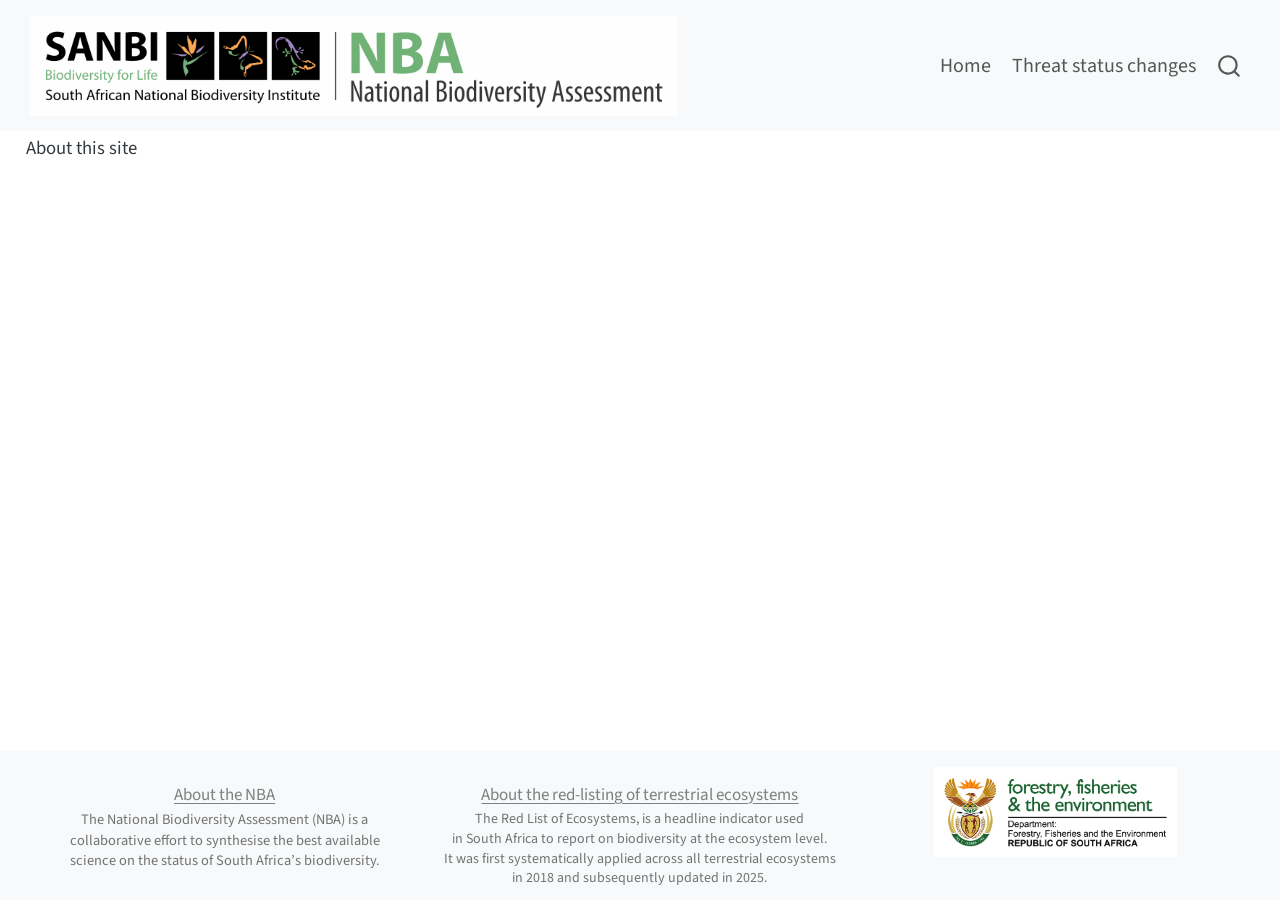
<file: about.html>
<!DOCTYPE html>
<html xmlns="http://www.w3.org/1999/xhtml" lang="en" xml:lang="en"><head>

<meta charset="utf-8">
<meta name="generator" content="quarto-1.8.27">

<meta name="viewport" content="width=device-width, initial-scale=1.0, user-scalable=yes">


<title>About</title>
<style>
code{white-space: pre-wrap;}
span.smallcaps{font-variant: small-caps;}
div.columns{display: flex; gap: min(4vw, 1.5em);}
div.column{flex: auto; overflow-x: auto;}
div.hanging-indent{margin-left: 1.5em; text-indent: -1.5em;}
ul.task-list{list-style: none;}
ul.task-list li input[type="checkbox"] {
  width: 0.8em;
  margin: 0 0.8em 0.2em -1em; /* quarto-specific, see https://github.com/quarto-dev/quarto-cli/issues/4556 */ 
  vertical-align: middle;
}
</style>


<script src="site_libs/quarto-nav/quarto-nav.js"></script>
<script src="site_libs/clipboard/clipboard.min.js"></script>
<script src="site_libs/quarto-search/autocomplete.umd.js"></script>
<script src="site_libs/quarto-search/fuse.min.js"></script>
<script src="site_libs/quarto-search/quarto-search.js"></script>
<meta name="quarto:offset" content="./">
<script src="site_libs/quarto-html/quarto.js" type="module"></script>
<script src="site_libs/quarto-html/tabsets/tabsets.js" type="module"></script>
<script src="site_libs/quarto-html/axe/axe-check.js" type="module"></script>
<script src="site_libs/quarto-html/popper.min.js"></script>
<script src="site_libs/quarto-html/tippy.umd.min.js"></script>
<script src="site_libs/quarto-html/anchor.min.js"></script>
<link href="site_libs/quarto-html/tippy.css" rel="stylesheet">
<link href="site_libs/quarto-html/quarto-syntax-highlighting-ed96de9b727972fe78a7b5d16c58bf87.css" rel="stylesheet" id="quarto-text-highlighting-styles">
<script src="site_libs/bootstrap/bootstrap.min.js"></script>
<link href="site_libs/bootstrap/bootstrap-icons.css" rel="stylesheet">
<link href="site_libs/bootstrap/bootstrap-174c61136d2c1fc5b0758e14ec156a7e.min.css" rel="stylesheet" append-hash="true" id="quarto-bootstrap" data-mode="light">
<script id="quarto-search-options" type="application/json">{
  "location": "navbar",
  "copy-button": false,
  "collapse-after": 3,
  "panel-placement": "end",
  "type": "overlay",
  "limit": 50,
  "keyboard-shortcut": [
    "f",
    "/",
    "s"
  ],
  "show-item-context": false,
  "language": {
    "search-no-results-text": "No results",
    "search-matching-documents-text": "matching documents",
    "search-copy-link-title": "Copy link to search",
    "search-hide-matches-text": "Hide additional matches",
    "search-more-match-text": "more match in this document",
    "search-more-matches-text": "more matches in this document",
    "search-clear-button-title": "Clear",
    "search-text-placeholder": "",
    "search-detached-cancel-button-title": "Cancel",
    "search-submit-button-title": "Submit",
    "search-label": "Search"
  }
}</script>


<link rel="stylesheet" href="styles.css">
</head>

<body class="nav-fixed quarto-light">

<div id="quarto-search-results"></div>
  <header id="quarto-header" class="headroom fixed-top">
    <nav class="navbar navbar-expand-lg " data-bs-theme="dark">
      <div class="navbar-container container-fluid">
      <div class="navbar-brand-container mx-auto">
    <a href="./index.html" class="navbar-brand navbar-brand-logo">
    <img src="./Contents/images/nba-logo-combo.png" alt="" class="navbar-logo light-content">
    <img src="./Contents/images/nba-logo-combo.png" alt="" class="navbar-logo dark-content">
    </a>
  </div>
            <div id="quarto-search" class="" title="Search"></div>
          <button class="navbar-toggler" type="button" data-bs-toggle="collapse" data-bs-target="#navbarCollapse" aria-controls="navbarCollapse" role="menu" aria-expanded="false" aria-label="Toggle navigation" onclick="if (window.quartoToggleHeadroom) { window.quartoToggleHeadroom(); }">
  <span class="navbar-toggler-icon"></span>
</button>
          <div class="collapse navbar-collapse" id="navbarCollapse">
            <ul class="navbar-nav navbar-nav-scroll ms-auto">
  <li class="nav-item">
    <a class="nav-link" href="./index.html"> 
<span class="menu-text">Home</span></a>
  </li>  
  <li class="nav-item">
    <a class="nav-link" href="./Contents/scripts/status_change.html"> 
<span class="menu-text">Threat status changes</span></a>
  </li>  
</ul>
          </div> <!-- /navcollapse -->
            <div class="quarto-navbar-tools">
</div>
      </div> <!-- /container-fluid -->
    </nav>
</header>
<!-- content -->
<div id="quarto-content" class="quarto-container page-columns page-rows-contents page-layout-full page-navbar">
<!-- sidebar -->
<!-- margin-sidebar -->
    <div id="quarto-margin-sidebar" class="sidebar margin-sidebar zindex-bottom">
        
    </div>
<!-- main -->
<main class="content column-page" id="quarto-document-content">

<header id="title-block-header" class="quarto-title-block default">
<div class="quarto-title">
<h1 class="title">About</h1>
</div>



<div class="quarto-title-meta column-page">

    
  
    
  </div>
  


</header>


<p>About this site</p>



</main> <!-- /main -->
<script id="quarto-html-after-body" type="application/javascript">
  window.document.addEventListener("DOMContentLoaded", function (event) {
    const icon = "";
    const anchorJS = new window.AnchorJS();
    anchorJS.options = {
      placement: 'right',
      icon: icon
    };
    anchorJS.add('.anchored');
    const isCodeAnnotation = (el) => {
      for (const clz of el.classList) {
        if (clz.startsWith('code-annotation-')) {                     
          return true;
        }
      }
      return false;
    }
    const onCopySuccess = function(e) {
      // button target
      const button = e.trigger;
      // don't keep focus
      button.blur();
      // flash "checked"
      button.classList.add('code-copy-button-checked');
      var currentTitle = button.getAttribute("title");
      button.setAttribute("title", "Copied!");
      let tooltip;
      if (window.bootstrap) {
        button.setAttribute("data-bs-toggle", "tooltip");
        button.setAttribute("data-bs-placement", "left");
        button.setAttribute("data-bs-title", "Copied!");
        tooltip = new bootstrap.Tooltip(button, 
          { trigger: "manual", 
            customClass: "code-copy-button-tooltip",
            offset: [0, -8]});
        tooltip.show();    
      }
      setTimeout(function() {
        if (tooltip) {
          tooltip.hide();
          button.removeAttribute("data-bs-title");
          button.removeAttribute("data-bs-toggle");
          button.removeAttribute("data-bs-placement");
        }
        button.setAttribute("title", currentTitle);
        button.classList.remove('code-copy-button-checked');
      }, 1000);
      // clear code selection
      e.clearSelection();
    }
    const getTextToCopy = function(trigger) {
      const outerScaffold = trigger.parentElement.cloneNode(true);
      const codeEl = outerScaffold.querySelector('code');
      for (const childEl of codeEl.children) {
        if (isCodeAnnotation(childEl)) {
          childEl.remove();
        }
      }
      return codeEl.innerText;
    }
    const clipboard = new window.ClipboardJS('.code-copy-button:not([data-in-quarto-modal])', {
      text: getTextToCopy
    });
    clipboard.on('success', onCopySuccess);
    if (window.document.getElementById('quarto-embedded-source-code-modal')) {
      const clipboardModal = new window.ClipboardJS('.code-copy-button[data-in-quarto-modal]', {
        text: getTextToCopy,
        container: window.document.getElementById('quarto-embedded-source-code-modal')
      });
      clipboardModal.on('success', onCopySuccess);
    }
      var localhostRegex = new RegExp(/^(?:http|https):\/\/localhost\:?[0-9]*\//);
      var mailtoRegex = new RegExp(/^mailto:/);
        var filterRegex = new RegExp("https:\/\/SANBI-TER-ECO\.github\.io\/Review-NBA-2025-RLE-terr\/");
      var isInternal = (href) => {
          return filterRegex.test(href) || localhostRegex.test(href) || mailtoRegex.test(href);
      }
      // Inspect non-navigation links and adorn them if external
     var links = window.document.querySelectorAll('a[href]:not(.nav-link):not(.navbar-brand):not(.toc-action):not(.sidebar-link):not(.sidebar-item-toggle):not(.pagination-link):not(.no-external):not([aria-hidden]):not(.dropdown-item):not(.quarto-navigation-tool):not(.about-link)');
      for (var i=0; i<links.length; i++) {
        const link = links[i];
        if (!isInternal(link.href)) {
          // undo the damage that might have been done by quarto-nav.js in the case of
          // links that we want to consider external
          if (link.dataset.originalHref !== undefined) {
            link.href = link.dataset.originalHref;
          }
        }
      }
    function tippyHover(el, contentFn, onTriggerFn, onUntriggerFn) {
      const config = {
        allowHTML: true,
        maxWidth: 500,
        delay: 100,
        arrow: false,
        appendTo: function(el) {
            return el.parentElement;
        },
        interactive: true,
        interactiveBorder: 10,
        theme: 'quarto',
        placement: 'bottom-start',
      };
      if (contentFn) {
        config.content = contentFn;
      }
      if (onTriggerFn) {
        config.onTrigger = onTriggerFn;
      }
      if (onUntriggerFn) {
        config.onUntrigger = onUntriggerFn;
      }
      window.tippy(el, config); 
    }
    const noterefs = window.document.querySelectorAll('a[role="doc-noteref"]');
    for (var i=0; i<noterefs.length; i++) {
      const ref = noterefs[i];
      tippyHover(ref, function() {
        // use id or data attribute instead here
        let href = ref.getAttribute('data-footnote-href') || ref.getAttribute('href');
        try { href = new URL(href).hash; } catch {}
        const id = href.replace(/^#\/?/, "");
        const note = window.document.getElementById(id);
        if (note) {
          return note.innerHTML;
        } else {
          return "";
        }
      });
    }
    const xrefs = window.document.querySelectorAll('a.quarto-xref');
    const processXRef = (id, note) => {
      // Strip column container classes
      const stripColumnClz = (el) => {
        el.classList.remove("page-full", "page-columns");
        if (el.children) {
          for (const child of el.children) {
            stripColumnClz(child);
          }
        }
      }
      stripColumnClz(note)
      if (id === null || id.startsWith('sec-')) {
        // Special case sections, only their first couple elements
        const container = document.createElement("div");
        if (note.children && note.children.length > 2) {
          container.appendChild(note.children[0].cloneNode(true));
          for (let i = 1; i < note.children.length; i++) {
            const child = note.children[i];
            if (child.tagName === "P" && child.innerText === "") {
              continue;
            } else {
              container.appendChild(child.cloneNode(true));
              break;
            }
          }
          if (window.Quarto?.typesetMath) {
            window.Quarto.typesetMath(container);
          }
          return container.innerHTML
        } else {
          if (window.Quarto?.typesetMath) {
            window.Quarto.typesetMath(note);
          }
          return note.innerHTML;
        }
      } else {
        // Remove any anchor links if they are present
        const anchorLink = note.querySelector('a.anchorjs-link');
        if (anchorLink) {
          anchorLink.remove();
        }
        if (window.Quarto?.typesetMath) {
          window.Quarto.typesetMath(note);
        }
        if (note.classList.contains("callout")) {
          return note.outerHTML;
        } else {
          return note.innerHTML;
        }
      }
    }
    for (var i=0; i<xrefs.length; i++) {
      const xref = xrefs[i];
      tippyHover(xref, undefined, function(instance) {
        instance.disable();
        let url = xref.getAttribute('href');
        let hash = undefined; 
        if (url.startsWith('#')) {
          hash = url;
        } else {
          try { hash = new URL(url).hash; } catch {}
        }
        if (hash) {
          const id = hash.replace(/^#\/?/, "");
          const note = window.document.getElementById(id);
          if (note !== null) {
            try {
              const html = processXRef(id, note.cloneNode(true));
              instance.setContent(html);
            } finally {
              instance.enable();
              instance.show();
            }
          } else {
            // See if we can fetch this
            fetch(url.split('#')[0])
            .then(res => res.text())
            .then(html => {
              const parser = new DOMParser();
              const htmlDoc = parser.parseFromString(html, "text/html");
              const note = htmlDoc.getElementById(id);
              if (note !== null) {
                const html = processXRef(id, note);
                instance.setContent(html);
              } 
            }).finally(() => {
              instance.enable();
              instance.show();
            });
          }
        } else {
          // See if we can fetch a full url (with no hash to target)
          // This is a special case and we should probably do some content thinning / targeting
          fetch(url)
          .then(res => res.text())
          .then(html => {
            const parser = new DOMParser();
            const htmlDoc = parser.parseFromString(html, "text/html");
            const note = htmlDoc.querySelector('main.content');
            if (note !== null) {
              // This should only happen for chapter cross references
              // (since there is no id in the URL)
              // remove the first header
              if (note.children.length > 0 && note.children[0].tagName === "HEADER") {
                note.children[0].remove();
              }
              const html = processXRef(null, note);
              instance.setContent(html);
            } 
          }).finally(() => {
            instance.enable();
            instance.show();
          });
        }
      }, function(instance) {
      });
    }
        let selectedAnnoteEl;
        const selectorForAnnotation = ( cell, annotation) => {
          let cellAttr = 'data-code-cell="' + cell + '"';
          let lineAttr = 'data-code-annotation="' +  annotation + '"';
          const selector = 'span[' + cellAttr + '][' + lineAttr + ']';
          return selector;
        }
        const selectCodeLines = (annoteEl) => {
          const doc = window.document;
          const targetCell = annoteEl.getAttribute("data-target-cell");
          const targetAnnotation = annoteEl.getAttribute("data-target-annotation");
          const annoteSpan = window.document.querySelector(selectorForAnnotation(targetCell, targetAnnotation));
          const lines = annoteSpan.getAttribute("data-code-lines").split(",");
          const lineIds = lines.map((line) => {
            return targetCell + "-" + line;
          })
          let top = null;
          let height = null;
          let parent = null;
          if (lineIds.length > 0) {
              //compute the position of the single el (top and bottom and make a div)
              const el = window.document.getElementById(lineIds[0]);
              top = el.offsetTop;
              height = el.offsetHeight;
              parent = el.parentElement.parentElement;
            if (lineIds.length > 1) {
              const lastEl = window.document.getElementById(lineIds[lineIds.length - 1]);
              const bottom = lastEl.offsetTop + lastEl.offsetHeight;
              height = bottom - top;
            }
            if (top !== null && height !== null && parent !== null) {
              // cook up a div (if necessary) and position it 
              let div = window.document.getElementById("code-annotation-line-highlight");
              if (div === null) {
                div = window.document.createElement("div");
                div.setAttribute("id", "code-annotation-line-highlight");
                div.style.position = 'absolute';
                parent.appendChild(div);
              }
              div.style.top = top - 2 + "px";
              div.style.height = height + 4 + "px";
              div.style.left = 0;
              let gutterDiv = window.document.getElementById("code-annotation-line-highlight-gutter");
              if (gutterDiv === null) {
                gutterDiv = window.document.createElement("div");
                gutterDiv.setAttribute("id", "code-annotation-line-highlight-gutter");
                gutterDiv.style.position = 'absolute';
                const codeCell = window.document.getElementById(targetCell);
                const gutter = codeCell.querySelector('.code-annotation-gutter');
                gutter.appendChild(gutterDiv);
              }
              gutterDiv.style.top = top - 2 + "px";
              gutterDiv.style.height = height + 4 + "px";
            }
            selectedAnnoteEl = annoteEl;
          }
        };
        const unselectCodeLines = () => {
          const elementsIds = ["code-annotation-line-highlight", "code-annotation-line-highlight-gutter"];
          elementsIds.forEach((elId) => {
            const div = window.document.getElementById(elId);
            if (div) {
              div.remove();
            }
          });
          selectedAnnoteEl = undefined;
        };
          // Handle positioning of the toggle
      window.addEventListener(
        "resize",
        throttle(() => {
          elRect = undefined;
          if (selectedAnnoteEl) {
            selectCodeLines(selectedAnnoteEl);
          }
        }, 10)
      );
      function throttle(fn, ms) {
      let throttle = false;
      let timer;
        return (...args) => {
          if(!throttle) { // first call gets through
              fn.apply(this, args);
              throttle = true;
          } else { // all the others get throttled
              if(timer) clearTimeout(timer); // cancel #2
              timer = setTimeout(() => {
                fn.apply(this, args);
                timer = throttle = false;
              }, ms);
          }
        };
      }
        // Attach click handler to the DT
        const annoteDls = window.document.querySelectorAll('dt[data-target-cell]');
        for (const annoteDlNode of annoteDls) {
          annoteDlNode.addEventListener('click', (event) => {
            const clickedEl = event.target;
            if (clickedEl !== selectedAnnoteEl) {
              unselectCodeLines();
              const activeEl = window.document.querySelector('dt[data-target-cell].code-annotation-active');
              if (activeEl) {
                activeEl.classList.remove('code-annotation-active');
              }
              selectCodeLines(clickedEl);
              clickedEl.classList.add('code-annotation-active');
            } else {
              // Unselect the line
              unselectCodeLines();
              clickedEl.classList.remove('code-annotation-active');
            }
          });
        }
    const findCites = (el) => {
      const parentEl = el.parentElement;
      if (parentEl) {
        const cites = parentEl.dataset.cites;
        if (cites) {
          return {
            el,
            cites: cites.split(' ')
          };
        } else {
          return findCites(el.parentElement)
        }
      } else {
        return undefined;
      }
    };
    var bibliorefs = window.document.querySelectorAll('a[role="doc-biblioref"]');
    for (var i=0; i<bibliorefs.length; i++) {
      const ref = bibliorefs[i];
      const citeInfo = findCites(ref);
      if (citeInfo) {
        tippyHover(citeInfo.el, function() {
          var popup = window.document.createElement('div');
          citeInfo.cites.forEach(function(cite) {
            var citeDiv = window.document.createElement('div');
            citeDiv.classList.add('hanging-indent');
            citeDiv.classList.add('csl-entry');
            var biblioDiv = window.document.getElementById('ref-' + cite);
            if (biblioDiv) {
              citeDiv.innerHTML = biblioDiv.innerHTML;
            }
            popup.appendChild(citeDiv);
          });
          return popup.innerHTML;
        });
      }
    }
  });
  </script>
</div> <!-- /content -->
<footer class="footer">
  <div class="nav-footer">
    <div class="nav-footer-left">
<div style="text-align: center; line-height: 1.4;">
<h4 style="margin-bottom: 0.3em; font-size: 1rem; font-weight: 400;">
<a href="https://nba.sanbi.org.za/">About the NBA</a>
</h4>
<p style="margin-top: 0; font-size: 0.85rem;">
The National Biodiversity Assessment (NBA) is a <br> collaborative effort to synthesise the best available <br> science on the status of South Africa’s biodiversity.
</p>
</div>
</div>   
    <div class="nav-footer-center">
<div style="text-align: center; line-height: 1.4;">
<h4 style="margin-bottom: 0.3em; font-size: 1rem; font-weight: 400;">
<a href="https://nba.sanbi.org.za/content/terrestrial/ter_ets.html">About the red-listing of terrestrial ecosystems</a>
</h4>
<p style="margin: 0.2em 0;">
The Red List of Ecosystems, is a headline indicator used <br> in South Africa to report on biodiversity at the ecosystem level. <br> It was first systematically applied across all terrestrial ecosystems <br> in 2018 and subsequently updated in 2025.
</p>
</div>
</div>
    <div class="nav-footer-right">
<div style="margin-top: 0.5em; font-size: 0.85rem; text-align: center;">
<p><a href="https://github.com/SANBI-NBA" target="_blank" rel="noopener noreferrer"> <img src="./Contents/images/DFFE.png" alt="NBA on GitHub" style="height: 90px; weight: 90px; border: none;"> </a></p>
</div>
</div>
  </div>
</footer>




</body></html>
</file>
<file: site_libs/quarto-html/tippy.css>
.tippy-box[data-animation=fade][data-state=hidden]{opacity:0}[data-tippy-root]{max-width:calc(100vw - 10px)}.tippy-box{position:relative;background-color:#333;color:#fff;border-radius:4px;font-size:14px;line-height:1.4;white-space:normal;outline:0;transition-property:transform,visibility,opacity}.tippy-box[data-placement^=top]>.tippy-arrow{bottom:0}.tippy-box[data-placement^=top]>.tippy-arrow:before{bottom:-7px;left:0;border-width:8px 8px 0;border-top-color:initial;transform-origin:center top}.tippy-box[data-placement^=bottom]>.tippy-arrow{top:0}.tippy-box[data-placement^=bottom]>.tippy-arrow:before{top:-7px;left:0;border-width:0 8px 8px;border-bottom-color:initial;transform-origin:center bottom}.tippy-box[data-placement^=left]>.tippy-arrow{right:0}.tippy-box[data-placement^=left]>.tippy-arrow:before{border-width:8px 0 8px 8px;border-left-color:initial;right:-7px;transform-origin:center left}.tippy-box[data-placement^=right]>.tippy-arrow{left:0}.tippy-box[data-placement^=right]>.tippy-arrow:before{left:-7px;border-width:8px 8px 8px 0;border-right-color:initial;transform-origin:center right}.tippy-box[data-inertia][data-state=visible]{transition-timing-function:cubic-bezier(.54,1.5,.38,1.11)}.tippy-arrow{width:16px;height:16px;color:#333}.tippy-arrow:before{content:"";position:absolute;border-color:transparent;border-style:solid}.tippy-content{position:relative;padding:5px 9px;z-index:1}
</file>
<file: site_libs/quarto-html/quarto-syntax-highlighting-ed96de9b727972fe78a7b5d16c58bf87.css>
/* quarto syntax highlight colors */
:root {
  --quarto-hl-ot-color: #003B4F;
  --quarto-hl-at-color: #657422;
  --quarto-hl-ss-color: #20794D;
  --quarto-hl-an-color: #5E5E5E;
  --quarto-hl-fu-color: #4758AB;
  --quarto-hl-st-color: #20794D;
  --quarto-hl-cf-color: #003B4F;
  --quarto-hl-op-color: #5E5E5E;
  --quarto-hl-er-color: #AD0000;
  --quarto-hl-bn-color: #AD0000;
  --quarto-hl-al-color: #AD0000;
  --quarto-hl-va-color: #111111;
  --quarto-hl-bu-color: inherit;
  --quarto-hl-ex-color: inherit;
  --quarto-hl-pp-color: #AD0000;
  --quarto-hl-in-color: #5E5E5E;
  --quarto-hl-vs-color: #20794D;
  --quarto-hl-wa-color: #5E5E5E;
  --quarto-hl-do-color: #5E5E5E;
  --quarto-hl-im-color: #00769E;
  --quarto-hl-ch-color: #20794D;
  --quarto-hl-dt-color: #AD0000;
  --quarto-hl-fl-color: #AD0000;
  --quarto-hl-co-color: #5E5E5E;
  --quarto-hl-cv-color: #5E5E5E;
  --quarto-hl-cn-color: #8f5902;
  --quarto-hl-sc-color: #5E5E5E;
  --quarto-hl-dv-color: #AD0000;
  --quarto-hl-kw-color: #003B4F;
}

/* other quarto variables */
:root {
  --quarto-font-monospace: SFMono-Regular, Menlo, Monaco, Consolas, "Liberation Mono", "Courier New", monospace;
}

/* syntax highlight based on Pandoc's rules */
pre > code.sourceCode > span {
  color: #003B4F;
}

code.sourceCode > span {
  color: #003B4F;
}

div.sourceCode,
div.sourceCode pre.sourceCode {
  color: #003B4F;
}

/* Normal */
code span {
  color: #003B4F;
}

/* Alert */
code span.al {
  color: #AD0000;
  font-style: inherit;
}

/* Annotation */
code span.an {
  color: #5E5E5E;
  font-style: inherit;
}

/* Attribute */
code span.at {
  color: #657422;
  font-style: inherit;
}

/* BaseN */
code span.bn {
  color: #AD0000;
  font-style: inherit;
}

/* BuiltIn */
code span.bu {
  font-style: inherit;
}

/* ControlFlow */
code span.cf {
  color: #003B4F;
  font-weight: bold;
  font-style: inherit;
}

/* Char */
code span.ch {
  color: #20794D;
  font-style: inherit;
}

/* Constant */
code span.cn {
  color: #8f5902;
  font-style: inherit;
}

/* Comment */
code span.co {
  color: #5E5E5E;
  font-style: inherit;
}

/* CommentVar */
code span.cv {
  color: #5E5E5E;
  font-style: italic;
}

/* Documentation */
code span.do {
  color: #5E5E5E;
  font-style: italic;
}

/* DataType */
code span.dt {
  color: #AD0000;
  font-style: inherit;
}

/* DecVal */
code span.dv {
  color: #AD0000;
  font-style: inherit;
}

/* Error */
code span.er {
  color: #AD0000;
  font-style: inherit;
}

/* Extension */
code span.ex {
  font-style: inherit;
}

/* Float */
code span.fl {
  color: #AD0000;
  font-style: inherit;
}

/* Function */
code span.fu {
  color: #4758AB;
  font-style: inherit;
}

/* Import */
code span.im {
  color: #00769E;
  font-style: inherit;
}

/* Information */
code span.in {
  color: #5E5E5E;
  font-style: inherit;
}

/* Keyword */
code span.kw {
  color: #003B4F;
  font-weight: bold;
  font-style: inherit;
}

/* Operator */
code span.op {
  color: #5E5E5E;
  font-style: inherit;
}

/* Other */
code span.ot {
  color: #003B4F;
  font-style: inherit;
}

/* Preprocessor */
code span.pp {
  color: #AD0000;
  font-style: inherit;
}

/* SpecialChar */
code span.sc {
  color: #5E5E5E;
  font-style: inherit;
}

/* SpecialString */
code span.ss {
  color: #20794D;
  font-style: inherit;
}

/* String */
code span.st {
  color: #20794D;
  font-style: inherit;
}

/* Variable */
code span.va {
  color: #111111;
  font-style: inherit;
}

/* VerbatimString */
code span.vs {
  color: #20794D;
  font-style: inherit;
}

/* Warning */
code span.wa {
  color: #5E5E5E;
  font-style: italic;
}

.prevent-inlining {
  content: "</";
}

/*# sourceMappingURL=0920dd6d7437995b8cdf7429764427b1.css.map */
</file>
<file: styles.css>
/* css styles */
</file>
